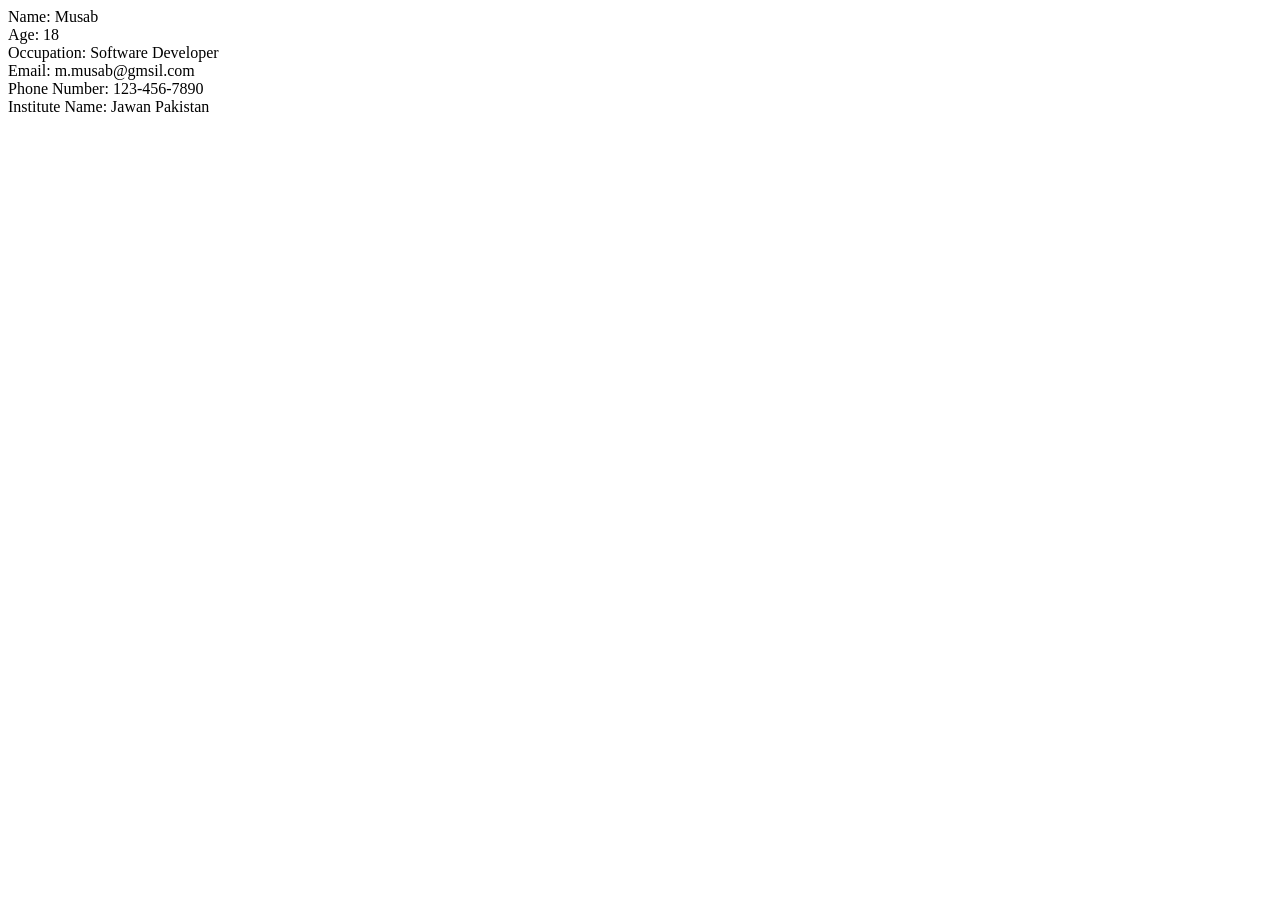
<file: Assignment 1/index.html>
<!DOCTYPE html>
<html lang="en">
<head>
  <meta charset="UTF-8">
  <title>Biodata</title>
</head>
<body>
  <script>
    const name = "Musab";
    const age = 18;
    let occupation = "Software Developer";
    const email = "m.musab@gmsil.com";
    let phone = "123-456-7890";
    const institute = "Jawan Pakistan";

    document.write("Name: " + name + "<br>");
    document.write("Age: " + age + "<br>");
    document.write("Occupation: " + occupation + "<br>");
    document.write("Email: " + email + "<br>");
    document.write("Phone Number: " + phone + "<br>");
    document.write("Institute Name: " + institute + "<br>");
  </script>
</body>
</html>
</file>
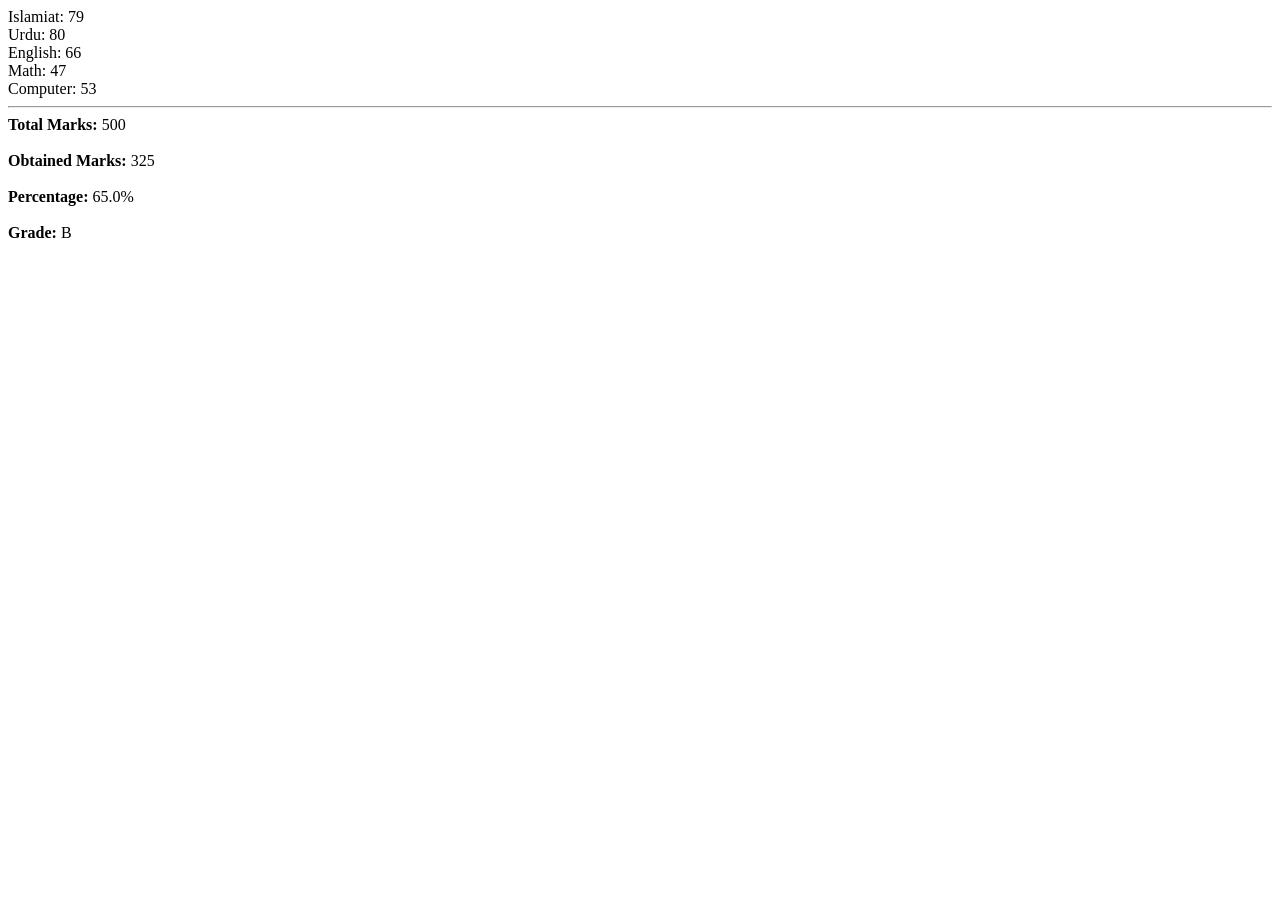
<file: Assignment 2/index.html>
<!DOCTYPE html>
<html lang="en">
<head>
  <meta charset="UTF-8">
  <title>Marksheet</title>
</head>
<body>
  <script>
    var urdu = 80;
    var eng = 66;
    var math = 47;
    var computer = 53;
    var isl = 79;

    var totalMarks = 500;
    var obtainedMarks = isl + urdu + eng + math + computer;
    var percentage = (obtainedMarks / totalMarks) * 100;
    var grade;

    if (percentage >= 80) {
      grade = "A+";
    } else if (percentage >= 70) {
      grade = "A";
    } else if (percentage >= 60) {
      grade = "B";
    } else if (percentage >= 50) {
      grade = "C";
    } else {
      grade = "Fail";
    }

    document.write("Islamiat: " + isl + "<br>");
    document.write("Urdu: " + urdu + "<br>");
    document.write("English: " + eng + "<br>");
    document.write("Math: " + math + "<br>");
    document.write("Computer: " + computer + "<br><hr>");

    document.write("<b>Total Marks: </b>" + totalMarks + "<br><br>");
    document.write("<b>Obtained Marks: </b>" + obtainedMarks + "<br><br>");
    document.write("<b>Percentage: </b>" + percentage.toFixed(1) + "%<br><br>");
    document.write("<b>Grade: </b>" + grade + "<br>");
  </script>
</body>
</html>
</file>
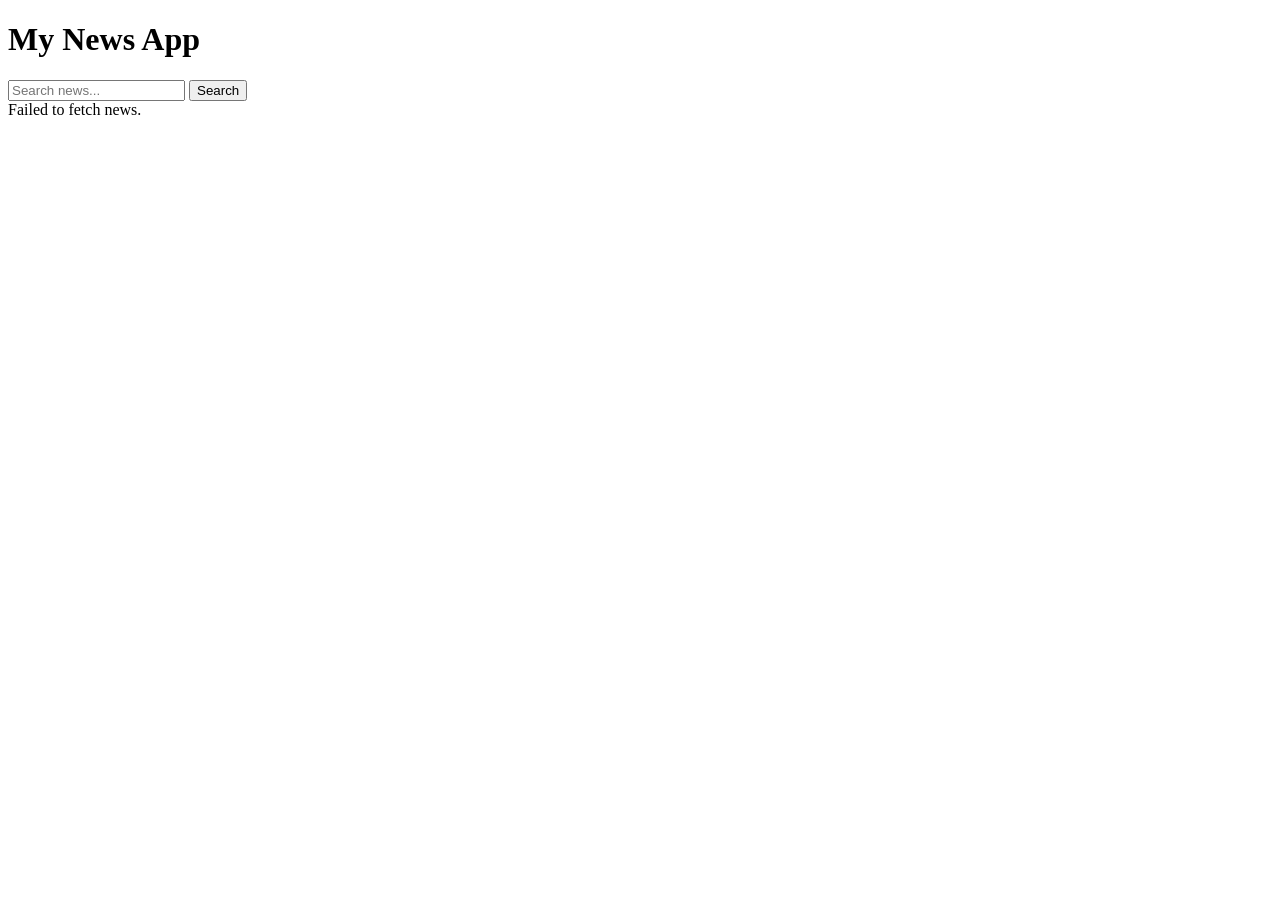
<file: assignment 3/index.html>
<!DOCTYPE html>
<html lang="en">
<head>
  <meta charset="UTF-8">
  <title>Simple News App</title>
</head>
<body>
  <h1>My News App</h1>
  <input type="text" id="search" placeholder="Search news...">
  <button onclick="searchNews()">Search</button>

  <div id="news"></div>

  <script>
    const apiKey = "a270c950e278e787d2a5716f7b54b593";
    const container = document.getElementById("news");

    async function getNews(query = "") {
      container.innerHTML = "Loading...";
      let url = `https://gnews.io/api/v4/top-headlines?lang=en&token=${apiKey}`;
      if (query) {
        url = `https://gnews.io/api/v4/search?q=${query}&lang=en&token=${apiKey}`;
      }

      try {
        const res = await fetch(url);
        const data = await res.json();

        container.innerHTML = "";
        data.articles.forEach(article => {
          const div = document.createElement("div");
          div.innerHTML = `
            <h3>${article.title}</h3>
            <p>${article.description || "No description"}</p>
            <a href="${article.url}" target="_blank">Read more</a>
            <hr>
          `;
          container.appendChild(div);
        });
      } catch (err) {
        container.innerHTML = "Failed to fetch news.";
      }
    }

    function searchNews() {
      const query = document.getElementById("search").value;
      getNews(query);
    }

    getNews();
  </script>
</body>
</html>
</file>
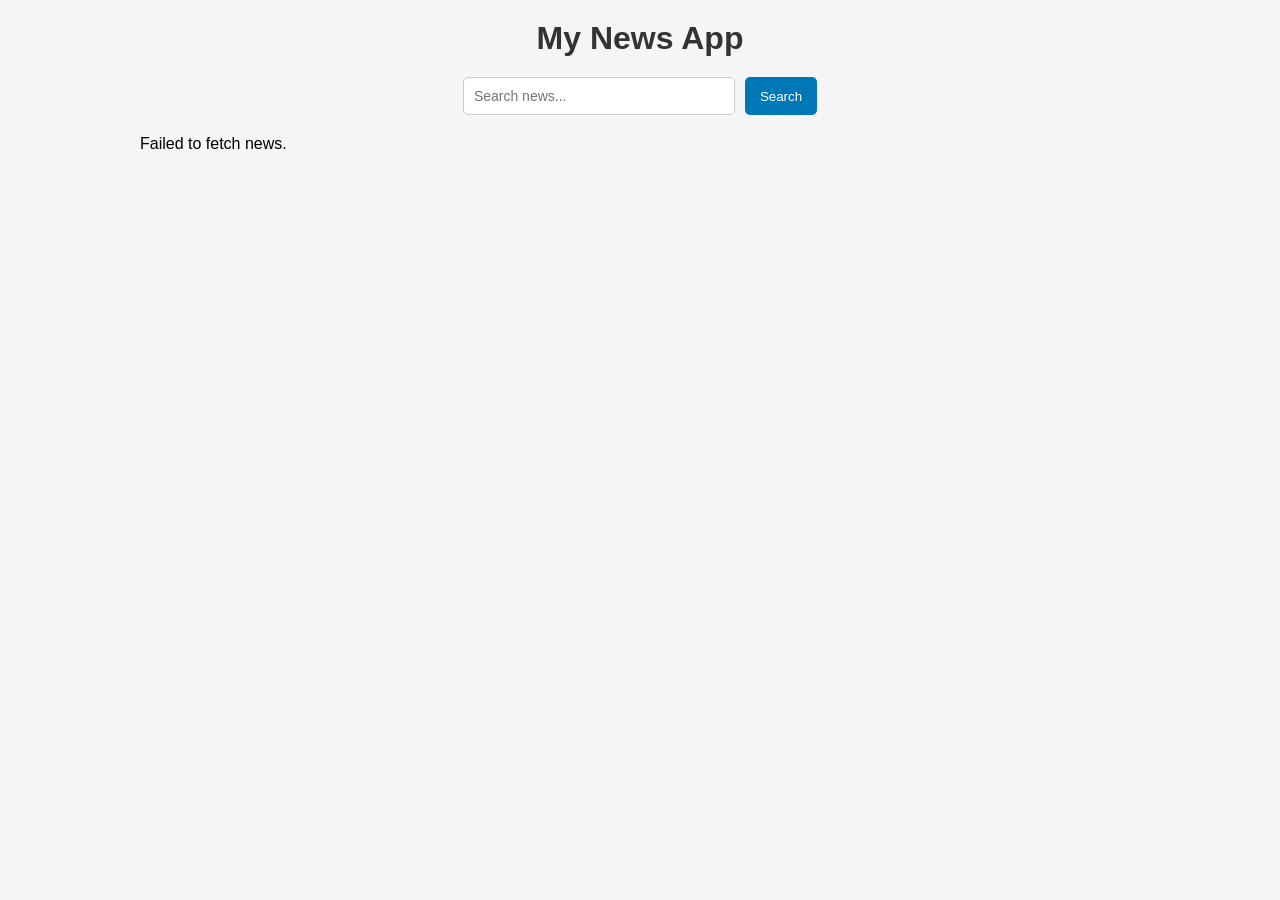
<file: assignment03/index.html>
<!DOCTYPE html>
<html lang="en">
<head>
  <meta charset="UTF-8">
  <title>Simple News App</title>
  <style>
    body {
      font-family: Arial, sans-serif;
      background: #f5f5f5;
      margin: 0;
      padding: 0;
      display: flex;
      flex-direction: column;
      align-items: center;
    }
    h1 {
      margin: 20px 0;
      color: #333;
    }
    .search-bar {
      display: flex;
      gap: 10px;
      margin-bottom: 20px;
    }
    #search {
      padding: 10px;
      border-radius: 5px;
      border: 1px solid #ccc;
      width: 250px;
      font-size: 14px;
    }
    button {
      background: #0077b6;
      color: white;
      border: none;
      padding: 10px 15px;
      border-radius: 5px;
      cursor: pointer;
    }
    button:hover {
      background: #005f8a;
    }
    #news {
      display: grid;
      grid-template-columns: repeat(auto-fit, minmax(300px, 1fr));
      gap: 15px;
      width: 90%;
      max-width: 1000px;
      margin-bottom: 30px;
    }
    .article {
      background: white;
      padding: 15px;
      border-radius: 10px;
      box-shadow: 0 2px 6px rgba(0,0,0,0.1);
      display: flex;
      flex-direction: column;
      justify-content: space-between;
    }
    .article h3 {
      margin: 0 0 10px;
      font-size: 18px;
      color: #222;
    }
    .article p {
      font-size: 14px;
      color: #555;
    }
    .article a {
      margin-top: 10px;
      text-decoration: none;
      color: #0077b6;
      font-weight: bold;
    }
    .article a:hover {
      text-decoration: underline;
    }
  </style>
</head>
<body>
  <h1>My News App</h1>

  <div class="search-bar">
    <input type="text" id="search" placeholder="Search news...">
    <button onclick="searchNews()">Search</button>
  </div>

  <div id="news">Loading...</div>

  <script>
    const apiKey = "a270c950e278e787d2a5716f7b54b593";
    const container = document.getElementById("news");

    async function getNews(query = "") {
      container.innerHTML = "Loading...";
      let url = `https://gnews.io/api/v4/top-headlines?lang=en&token=${apiKey}`;
      if (query) {
        url = `https://gnews.io/api/v4/search?q=${encodeURIComponent(query)}&lang=en&token=${apiKey}`;
      }

      try {
        const res = await fetch(url);
        const data = await res.json();

        container.innerHTML = "";
        if (!data.articles || data.articles.length === 0) {
          container.innerHTML = "No news found.";
          return;
        }

        data.articles.forEach(article => {
          const div = document.createElement("div");
          div.className = "article";
          div.innerHTML = `
            <h3>${article.title}</h3>
            <p>${article.description || "No description available."}</p>
            <a href="${article.url}" target="_blank">Read more</a>
          `;
          container.appendChild(div);
        });
      } catch (err) {
        container.innerHTML = "Failed to fetch news.";
      }
    }

    function searchNews() {
      const query = document.getElementById("search").value;
      getNews(query);
    }

    getNews();
  </script>
</body>
</html>
</file>
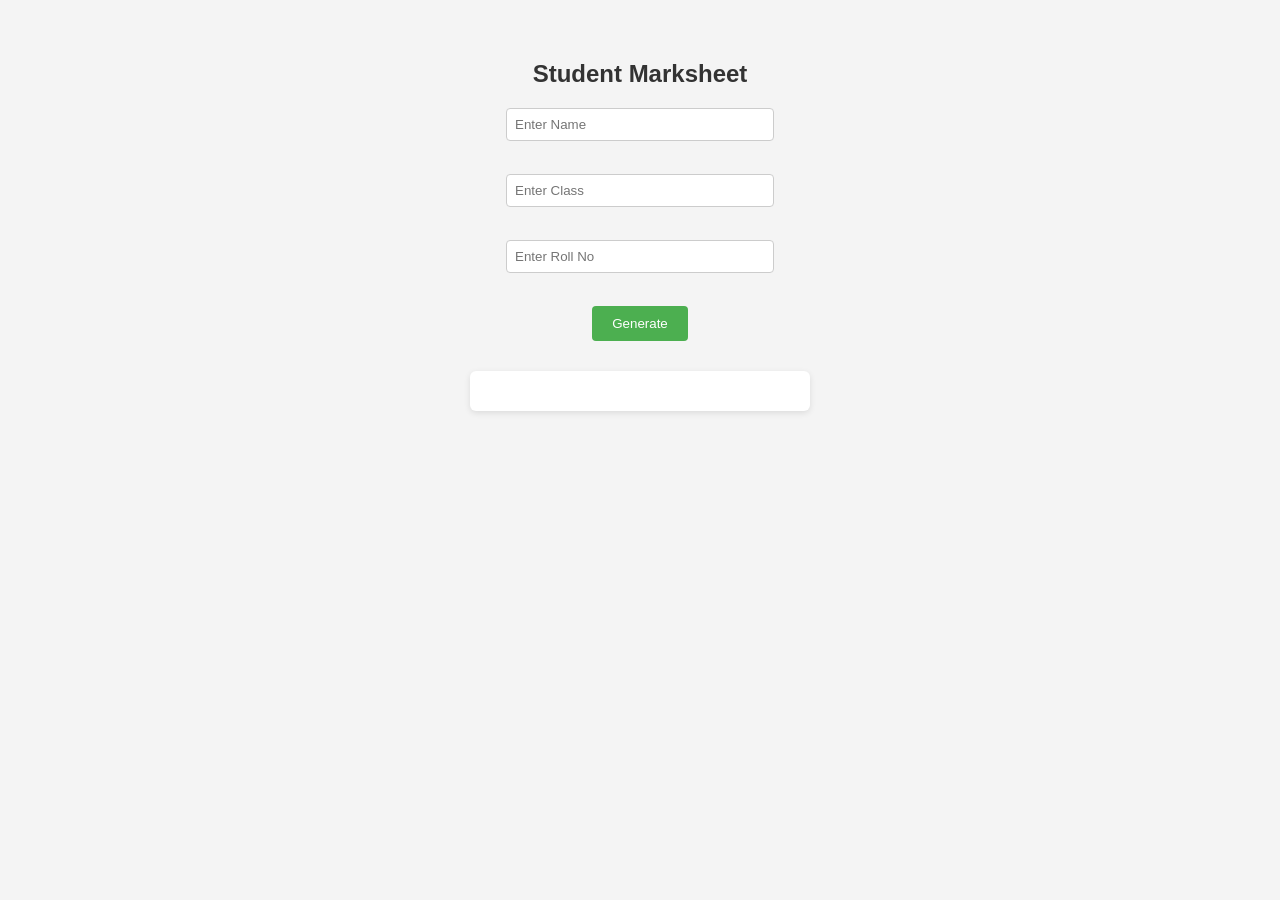
<file: ES6 Test/index.html>
<!DOCTYPE html>
<html>
<head>
  <title>Student Marksheet</title>
  <link rel="stylesheet" href="style.css">
</head>
<body>
  <h2>Student Marksheet</h2>

  <input type="text" id="name" placeholder="Enter Name"><br>
  <input type="text" id="class" placeholder="Enter Class"><br>
  <input type="text" id="rollNo" placeholder="Enter Roll No"><br>
  <button onclick="generateMarksheet()">Generate</button>

  <div id="output"></div>

  <script>
    const totalMarks = 300;

    const student = {
      marks: [85, 75, 90]
    };

    Object.freeze(student);

    const calcPercentage = (marks = []) => 
      (marks.reduce((sum, m) => sum + m, 0) / totalMarks * 100).toFixed(2);

    const showResult = (fn, marks) => fn(marks);

    function generateMarksheet() {
      const name = document.getElementById("name").value;
      const className = document.getElementById("class").value;
      const rollNo = document.getElementById("rollNo").value;

      const { marks } = student;
      const [math, science, english] = marks;

      const total = marks.reduce((a, b) => a + b, 0);
      const percentage = showResult(calcPercentage, marks);
      const grade = percentage >= 80 ? "A" : percentage >= 60 ? "B" : percentage >= 50 ? "C" : "Fail";

      document.getElementById("output").innerHTML = `
        <b>--- Marksheet ---</b>
        Name: ${name || "Unknown"}<br>
        Class: ${className || "Not Given"}<br>
        Roll No: ${rollNo || "Not Given"}<br><br>
        Math: ${math}<br>
        Science: ${science}<br>
        English: ${english}<br><br>
        Total: ${total}/${totalMarks}<br>
        Percentage: ${percentage}%<br>
        Grade: ${grade}
      `;
    }
  </script>
</body>
</html>
</file>
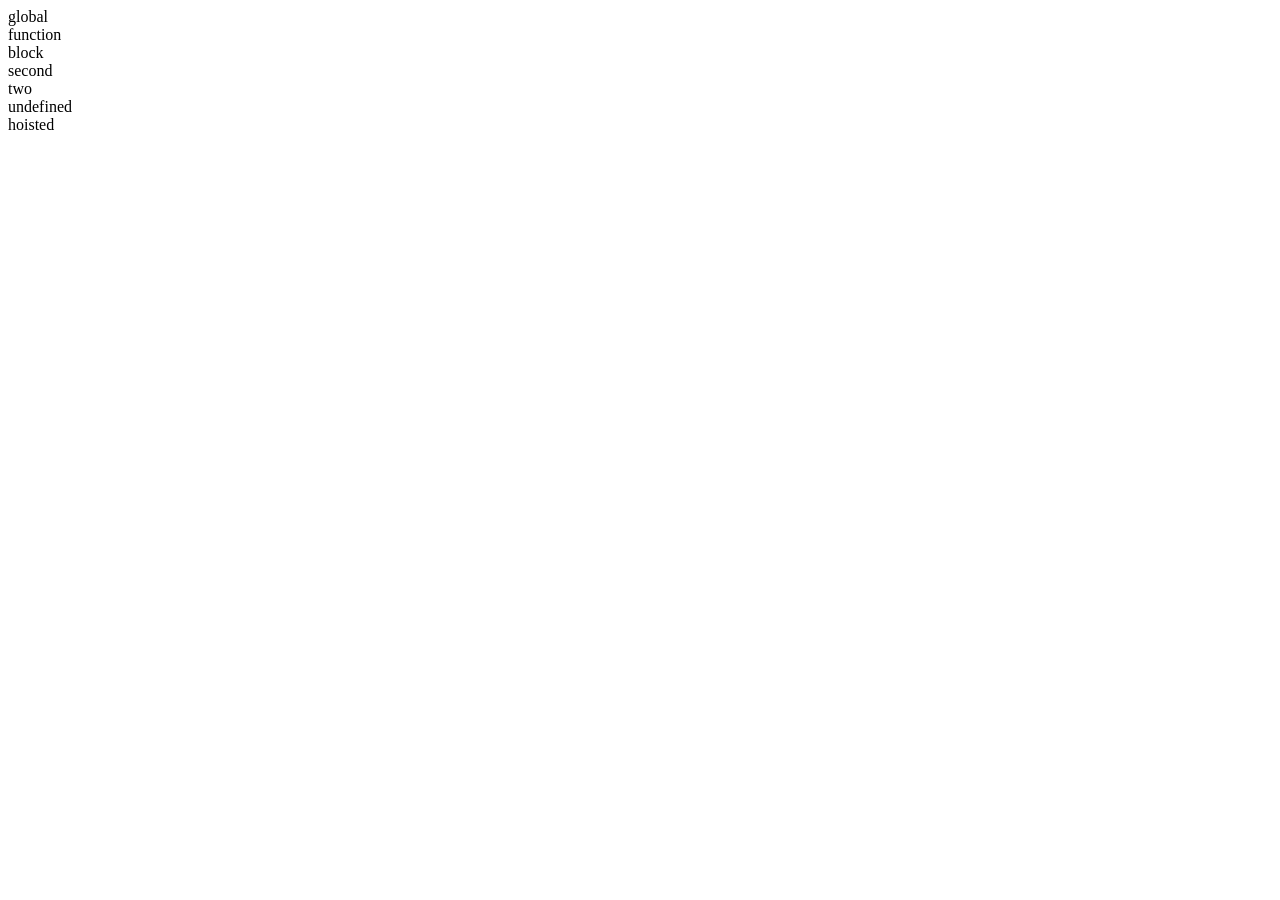
<file: Assignment 1/q2.html>
<!DOCTYPE html>
<html>
<body>
<script>
var a = "global"; document.write(a + "<br>");

function f(){ var b="function"; document.write(b + "<br>"); } f();

if(true){ var c="block"; } document.write(c + "<br>");

var d="first"; d="second"; document.write(d + "<br>");

var e="one"; var e="two"; document.write(e + "<br>");

document.write(hoist + "<br>"); var hoist="hoisted"; document.write(hoist + "<br>");
</script>
</body>
</html>
</file>
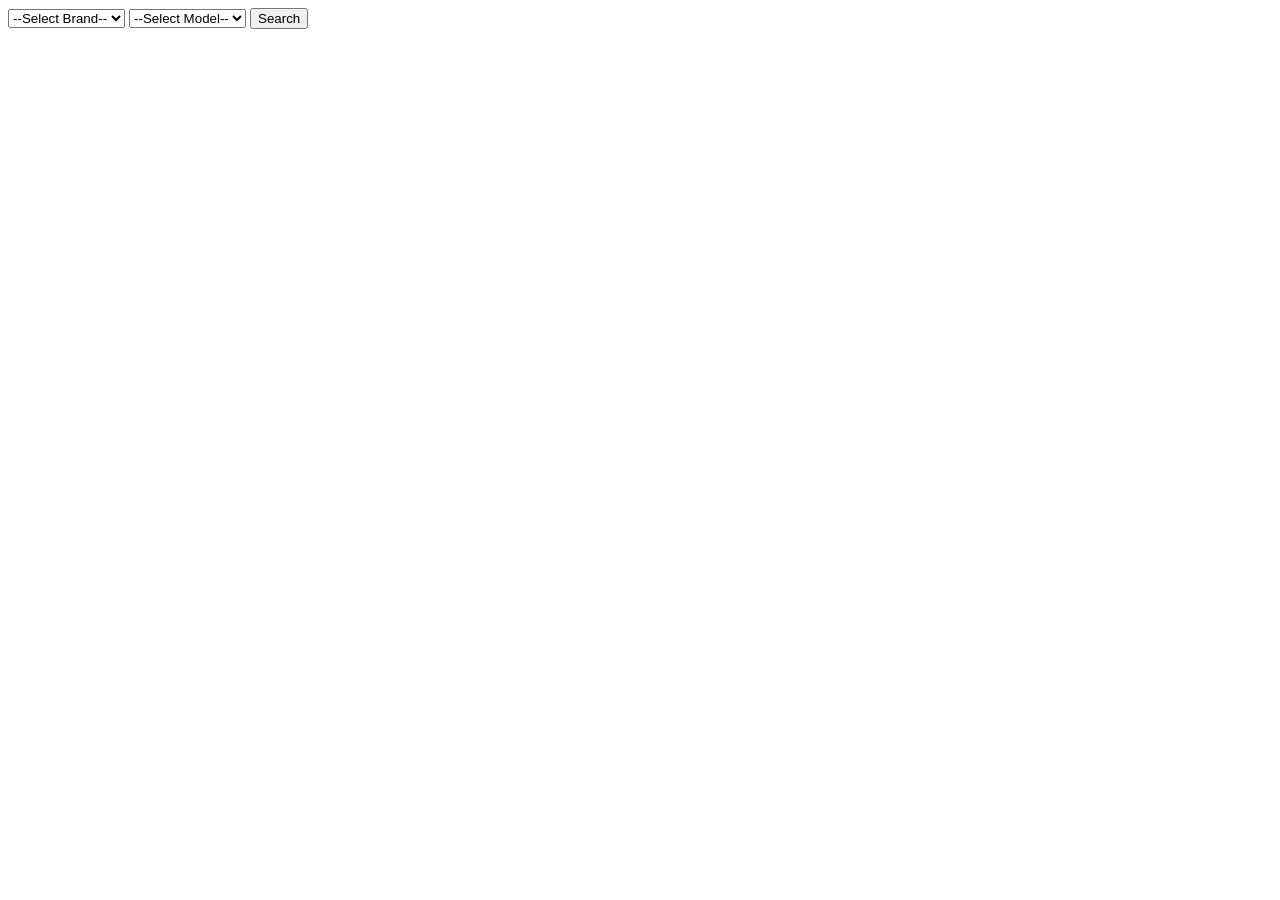
<file: Assignment 2/q2.html>
<!DOCTYPE html>
<html lang="en">
<head>
  <meta charset="UTF-8">
  <title>Mobile Filter App</title>
</head>
<body>
  <select id="brand">
    <option value="">--Select Brand--</option>
    <option value="Samsung">Samsung</option>
    <option value="Apple">Apple</option>
  </select>

  <select id="model">
    <option value="">--Select Model--</option>
    <option value="S22" data-brand="Samsung">S22</option>
    <option value="Note 20" data-brand="Samsung">Note 20</option>
    <option value="iPhone 13" data-brand="Apple">iPhone 13</option>
    <option value="iPhone 14" data-brand="Apple">iPhone 14</option>
  </select>

  <button onclick="searchMobile()">Search</button>

  <script>
    const searchMobile = () => {
      const brand = document.getElementById("brand").value;
      const models = [...document.querySelectorAll("#model option")];

      // use filter() to get models matching the brand
      const filtered = models.filter(m => m.dataset.brand === brand);

      // show result in console
      console.log(`Brand: ${brand}`);
      console.log("Models:", filtered.map(f => f.value).join(", "));
    };
  </script>
</body>
</html>
</file>
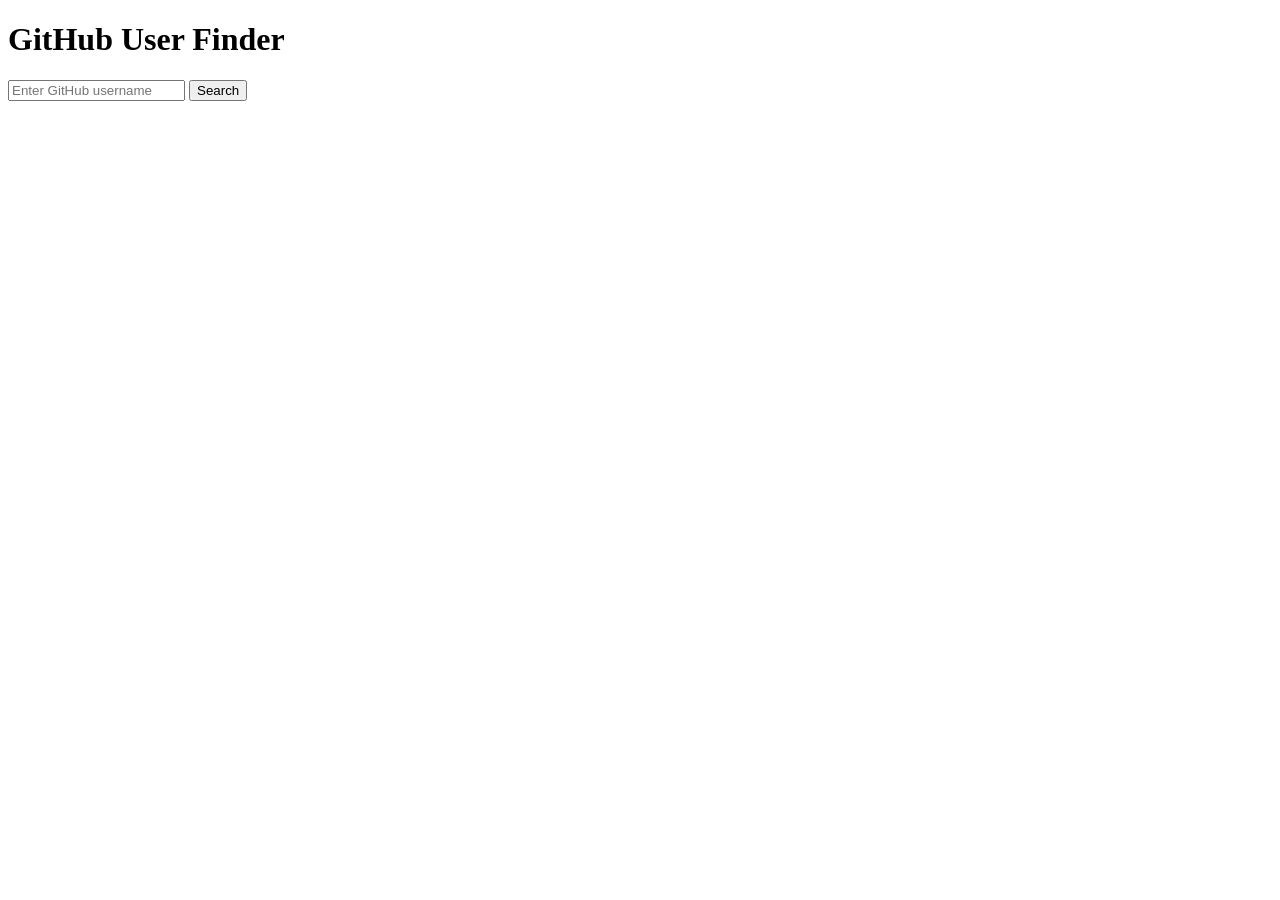
<file: assignment 3/github.html>
<!DOCTYPE html>
<html lang="en">
<head>
  <meta charset="UTF-8">
  <title>GitHub User Finder</title>
</head>
<body>
  <h1>GitHub User Finder</h1>
  <input type="text" id="username" placeholder="Enter GitHub username">
  <button onclick="findUser()">Search</button>

  <div id="result"></div>

  <script>
    async function findUser() {
      const username = document.getElementById("username").value;
      const resultDiv = document.getElementById("result");

      if (!username) {
        resultDiv.innerHTML = "Please enter a username.";
        return;
      }

      resultDiv.innerHTML = "Loading...";

      try {
        const res = await fetch(`https://api.github.com/users/${username}`);
        if (!res.ok) {
          resultDiv.innerHTML = "User not found.";
          return;
        }

        const data = await res.json();
        resultDiv.innerHTML = `
          <h2>${data.login}</h2>
          <img src="${data.avatar_url}" width="100" height="100"><br>
          <p>Name: ${data.name || "Not available"}</p>
          <p>Public Repos: ${data.public_repos}</p>
          <p>Followers: ${data.followers}</p>
          <p>Following: ${data.following}</p>
          <a href="${data.html_url}" target="_blank">View Profile</a>
        `;
      } catch (error) {
        resultDiv.innerHTML = "Error fetching data.";
      }
    }
  </script>
</body>
</html>
</file>
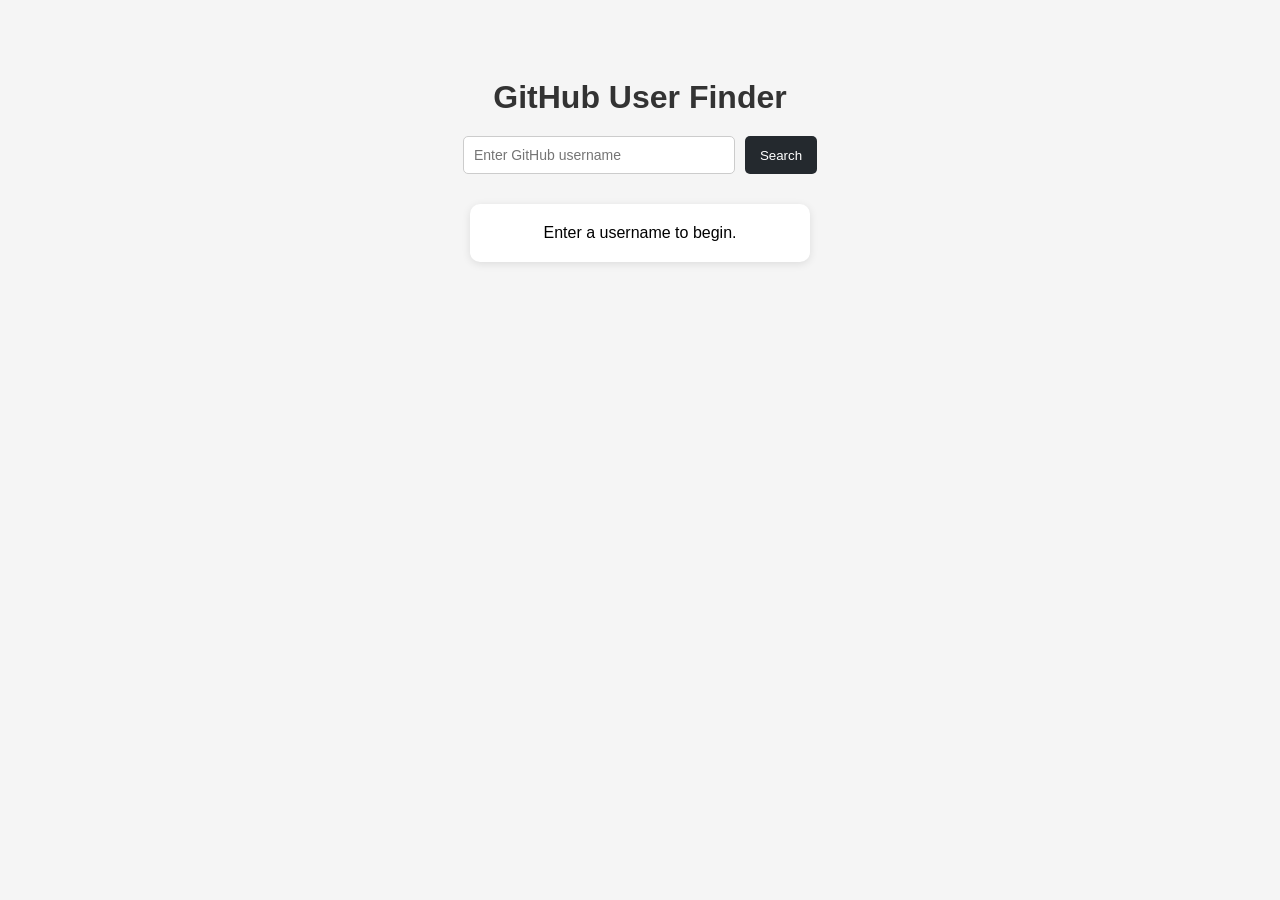
<file: assignment03/github.html>
<!DOCTYPE html>
<html lang="en">
<head>
  <meta charset="UTF-8">
  <title>GitHub User Finder</title>
  <style>
    body {
      font-family: Arial, sans-serif;
      background: #f5f5f5;
      display: flex;
      flex-direction: column;
      align-items: center;
      padding-top: 50px;
    }
    h1 {
      color: #333;
      margin-bottom: 20px;
    }
    .search-box {
      display: flex;
      gap: 10px;
      margin-bottom: 30px;
    }
    #username {
      padding: 10px;
      border: 1px solid #ccc;
      border-radius: 5px;
      width: 250px;
      font-size: 14px;
    }
    button {
      background: #24292e;
      color: #fff;
      border: none;
      padding: 10px 15px;
      border-radius: 5px;
      cursor: pointer;
    }
    button:hover {
      background: #444;
    }
    #result {
      background: #fff;
      padding: 20px;
      border-radius: 10px;
      box-shadow: 0 2px 8px rgba(0,0,0,0.1);
      width: 300px;
      text-align: center;
    }
    #result img {
      border-radius: 50%;
      margin-bottom: 10px;
    }
    #result a {
      display: inline-block;
      margin-top: 10px;
      text-decoration: none;
      color: #0366d6;
    }
    #result p {
      margin: 5px 0;
    }
  </style>
</head>
<body>
  <h1>GitHub User Finder</h1>

  <div class="search-box">
    <input type="text" id="username" placeholder="Enter GitHub username">
    <button onclick="findUser()">Search</button>
  </div>

  <div id="result">Enter a username to begin.</div>

  <script>
    async function findUser() {
      const username = document.getElementById("username").value.trim();
      const resultDiv = document.getElementById("result");

      if (!username) {
        resultDiv.innerHTML = "Please enter a username.";
        return;
      }

      resultDiv.innerHTML = "Loading...";

      try {
        const res = await fetch(`https://api.github.com/users/${username}`);
        if (!res.ok) {
          resultDiv.innerHTML = "User not found.";
          return;
        }

        const data = await res.json();
        resultDiv.innerHTML = `
          <h2>${data.login}</h2>
          <img src="${data.avatar_url}" width="100" height="100">
          <p>Name: ${data.name || "Not available"}</p>
          <p>Public Repos: ${data.public_repos}</p>
          <p>Followers: ${data.followers}</p>
          <p>Following: ${data.following}</p>
          <a href="${data.html_url}" target="_blank">View Profile</a>
        `;
      } catch {
        resultDiv.innerHTML = "Error fetching data.";
      }
    }
  </script>
</body>
</html>
</file>
<file: ES6 Test/style.css>
body {
  font-family: Arial, sans-serif;
  background: #f4f4f4;
  display: flex;
  flex-direction: column;
  align-items: center;
  margin: 0;
  padding: 40px;
}

h2 {
  color: #333;
}

input {
  padding: 8px;
  width: 250px;
  margin-bottom: 15px;
  border: 1px solid #ccc;
  border-radius: 4px;
}

button {
  padding: 10px 20px;
  background: #4CAF50;
  color: white;
  border: none;
  border-radius: 4px;
  cursor: pointer;
}

button:hover {
  background: #45a049;
}

#output {
  margin-top: 30px;
  background: white;
  padding: 20px;
  width: 300px;
  border-radius: 6px;
  box-shadow: 0 2px 6px rgba(0,0,0,0.1);
  text-align: left;
}

#output b {
  display: block;
  margin-bottom: 10px;
}
</file>
